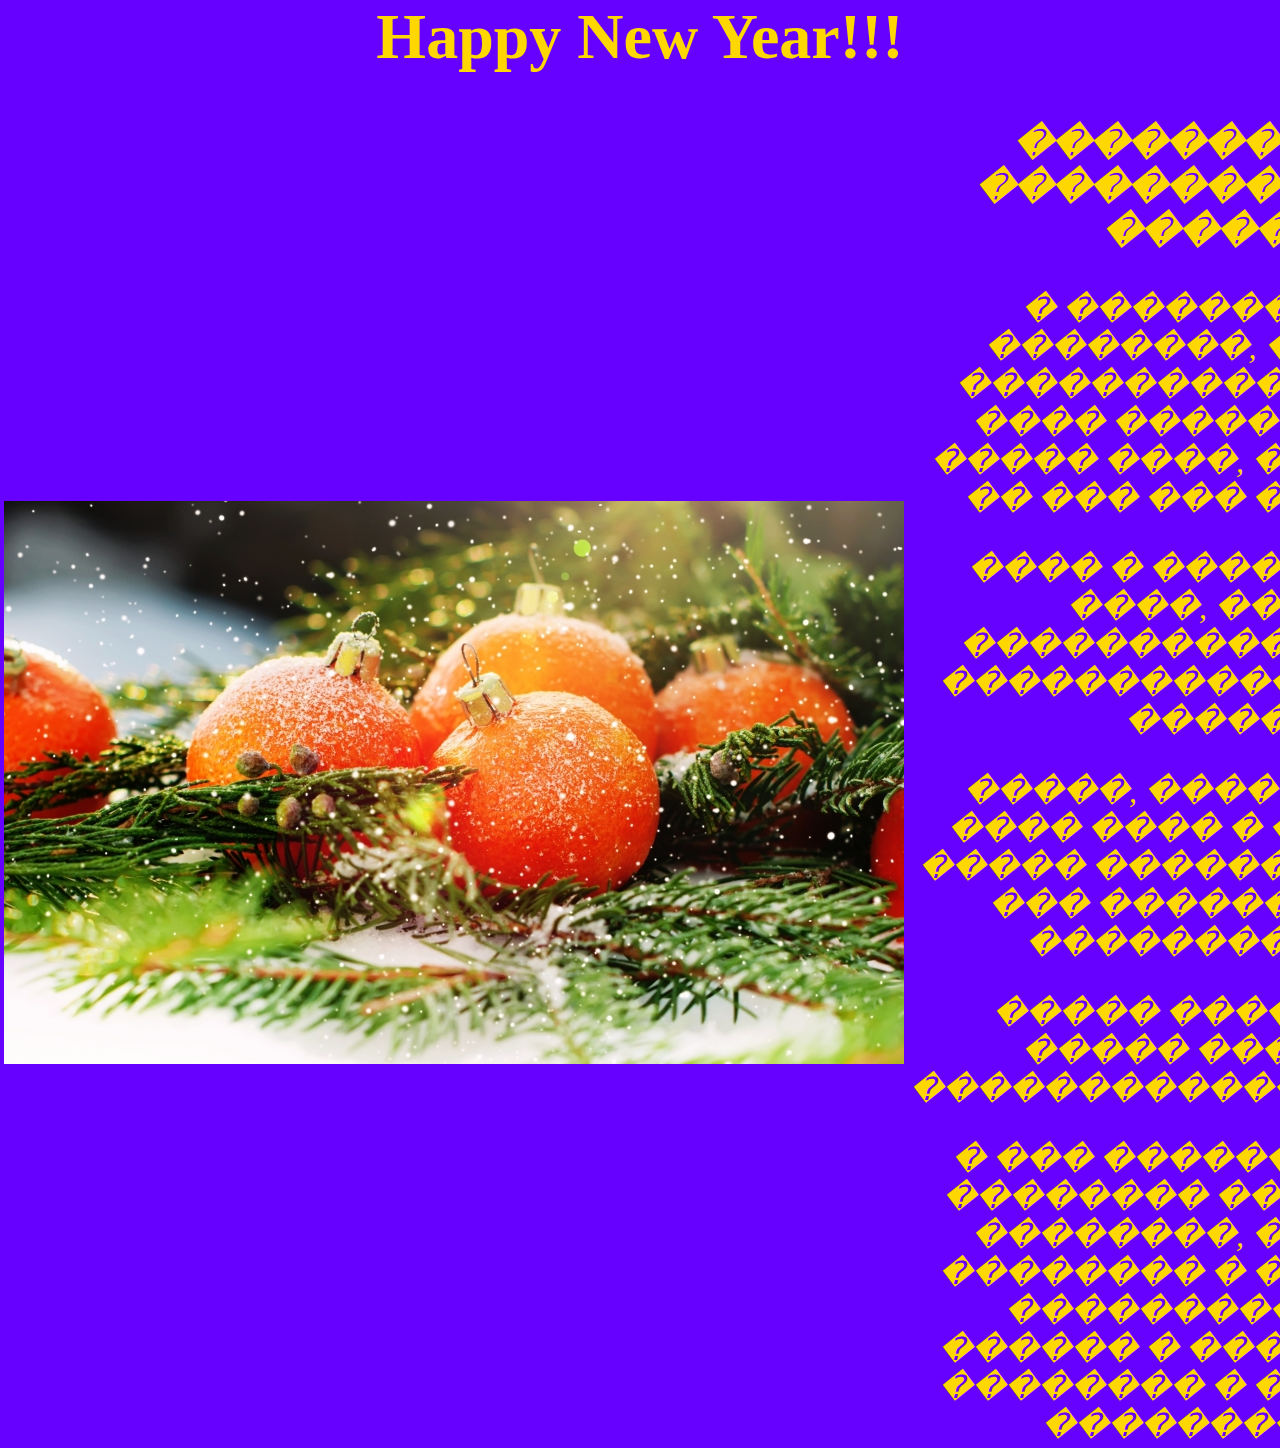
<file: index.html>
<!DOCTYPE html= "RU">
 <html>
   <head>
   <title> ����� ���</title>
   <link rel="stylesheet" type="text/css" 
          href="new.css">
   </head>
   <body>
   <div id="container"></div>
   <div id="header"> <h1 align="center">Happy New Year!!!</h1> </div>
     
<table border="0" cellpadding="2" width="100%">
     <td><img src="00.jpg" align="center"></td>
	 <td align="center"> <h3><i><p><b>���������� � ����������� 2019 �����!!!!</b></p></h3>
	 
	 <p>� ������� ���� ��������, 
	 ����� � ����������� ���� � ���� ��������� �� ����� ����, 
	 � ������� �� ��� ��� �������.</p>
	 <p>���� � ������� ��� ����, 
	 �� ��� ����������� ����� ����������� � ����� ������. </p>
	 
	<p> �����, ����� ��� �� ���� ���� � �������, ����� ���������� ���, ��� �������� ��� ������������.</p>
	 
	 <p>����� ��������� ����� ������ � �������������������.</p> 
	 
	 <p>� ��� �������� ���� �������� ��������� ��������, ������� �������� � �������� ������������, � ������ � ���������� �������� � �������� �����������.</p></i>
</td>
    </tr>
</table>
<audio autoplay loop>
<source src="00.mp3" type="audio/mpeg">
</audio>
	</body>
	</html>
</file>
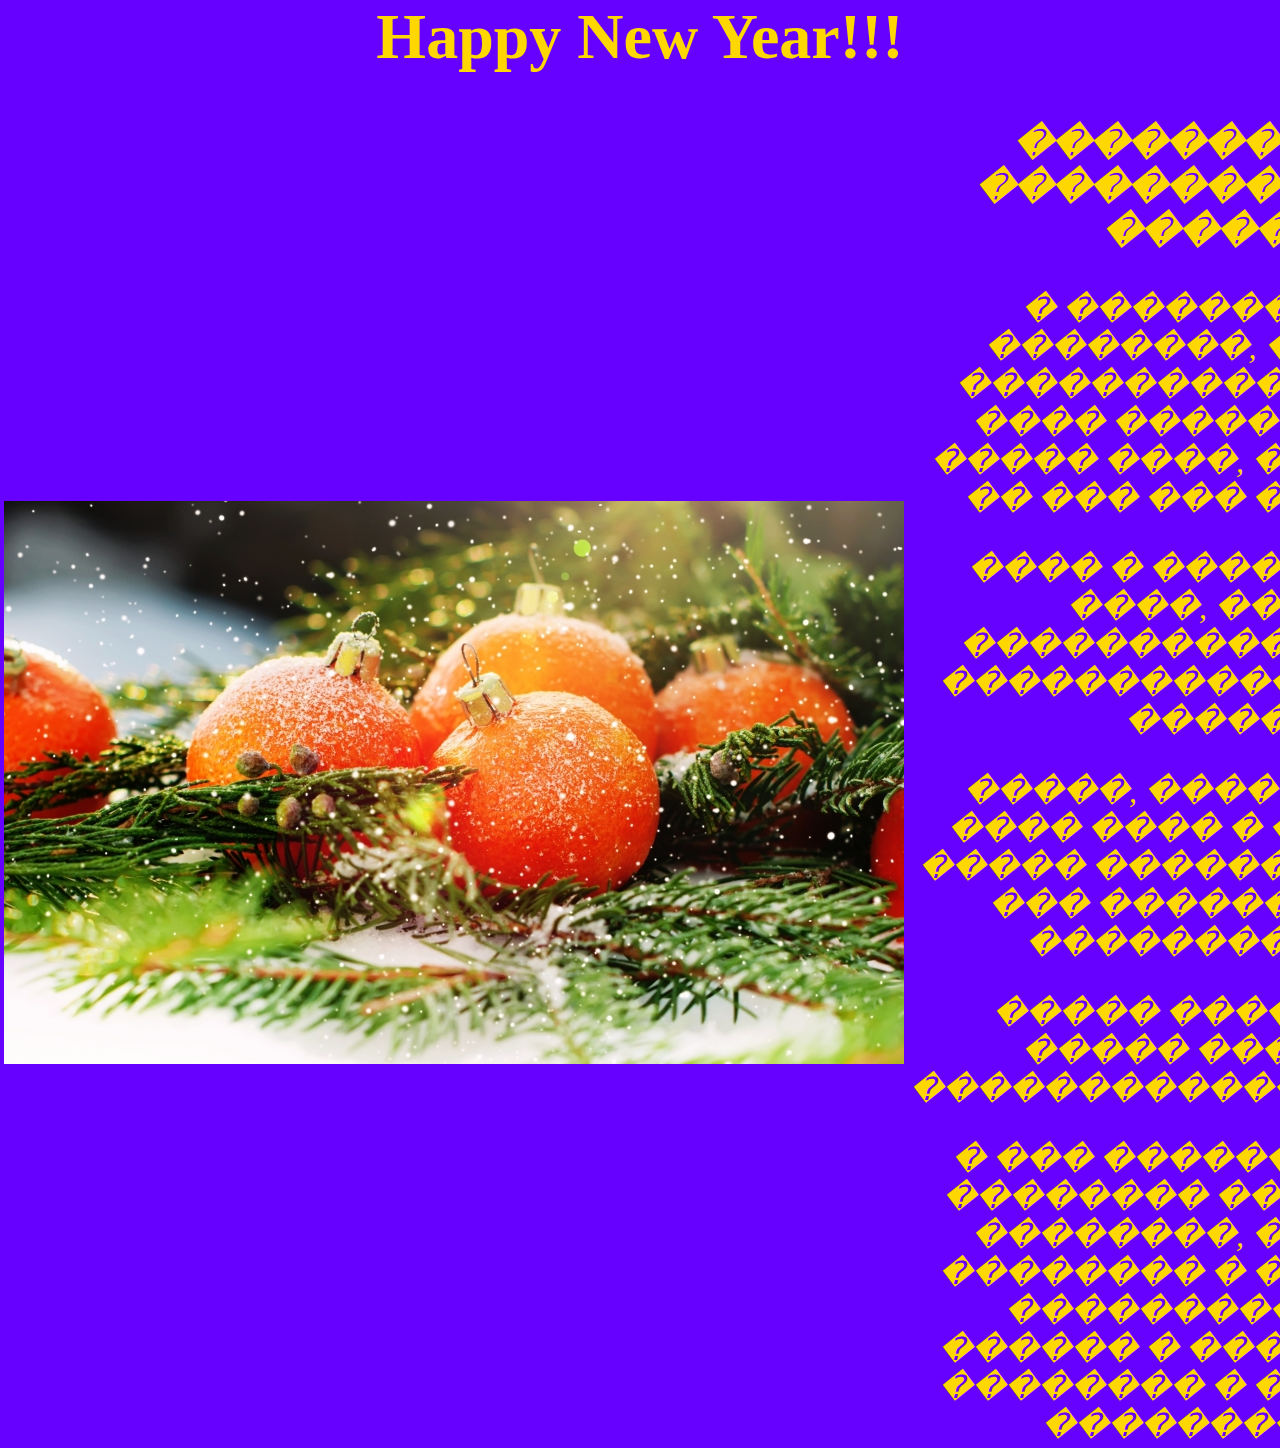
<file: Новогодняя открытка.html>
<html>
   <head>
   <title> ����� ���</title>
   <link rel="stylesheet" type="text/css" 
          href="new.css">
   </head>
   <body>
   <div id="container"></div>
   <div id="header"> <h1 align="center">Happy New Year!!!</h1> </div>
     
<table border="0" cellpadding="2" width="100%">
     <td><img src="00.jpg" align="center"></td>
	 <td align="center"> <h3><i><p><b>���������� � ����������� 2019 �����!!!!</b></p></h3>
	 
	 <p>� ������� ���� ��������, 
	 ����� � ����������� ���� � ���� ��������� �� ����� ����, 
	 � ������� �� ��� ��� �������.</p>
	 <p>���� � ������� ��� ����, 
	 �� ��� ����������� ����� ����������� � ����� ������. </p>
	 
	<p> �����, ����� ��� �� ���� ���� � �������, ����� ���������� ���, ��� �������� ��� ������������.</p>
	 
	 <p>����� ��������� ����� ������ � �������������������.</p> 
	 
	 <p>� ��� �������� ���� �������� ��������� ��������, ������� �������� � �������� ������������, � ������ � ���������� �������� � �������� �����������.</p></i>
</td>
    </tr>
</table>
<audio autoplay loop>
<source src="00.mp3" type="audio/mpeg">
</audio>
	</body>
	</html>
</file>
<file: new.css>
body {margin: 0;
    height: 100%;
	
	color: #FFD700;
	background-color:#6600ff;
    font-size: xx-large;
	/*-moz-background-size: 180%;
	-webkit-background-size: 100%;
	-o-background-size: 200%;
	background-size: cover;*/

}
table{ color: #FFD700;
        font-size: xx-large;
	
}
</file>
